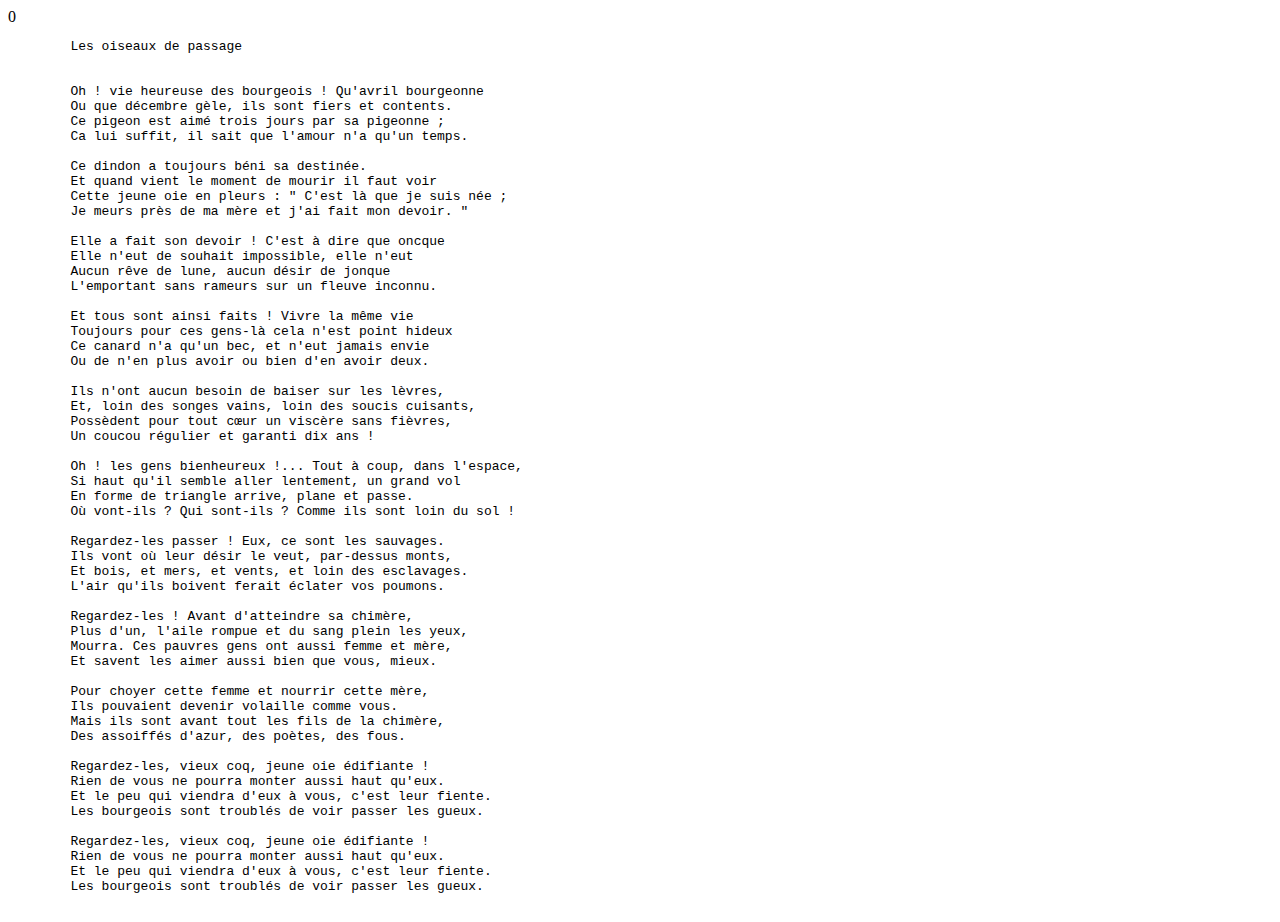
<file: index.html>
<!DOCTYPE html>
<html lang="en">
<head>
    <meta charset="UTF-8">
    <meta name="viewport" content="width=device-width, initial-scale=1.0">
    <title>Document</title>
</head>
<body>
    <div id="compteur">0</div>

    <pre id="poeme">
        Les oiseaux de passage

        
        Oh ! vie heureuse des bourgeois ! Qu'avril bourgeonne
        Ou que décembre gèle, ils sont fiers et contents.
        Ce pigeon est aimé trois jours par sa pigeonne ;
        Ca lui suffit, il sait que l'amour n'a qu'un temps.
        
        Ce dindon a toujours béni sa destinée.
        Et quand vient le moment de mourir il faut voir
        Cette jeune oie en pleurs : " C'est là que je suis née ;
        Je meurs près de ma mère et j'ai fait mon devoir. "
        
        Elle a fait son devoir ! C'est à dire que oncque
        Elle n'eut de souhait impossible, elle n'eut
        Aucun rêve de lune, aucun désir de jonque
        L'emportant sans rameurs sur un fleuve inconnu.
        
        Et tous sont ainsi faits ! Vivre la même vie
        Toujours pour ces gens-là cela n'est point hideux
        Ce canard n'a qu'un bec, et n'eut jamais envie
        Ou de n'en plus avoir ou bien d'en avoir deux.
        
        Ils n'ont aucun besoin de baiser sur les lèvres,
        Et, loin des songes vains, loin des soucis cuisants,
        Possèdent pour tout cœur un viscère sans fièvres,
        Un coucou régulier et garanti dix ans !
        
        Oh ! les gens bienheureux !... Tout à coup, dans l'espace,
        Si haut qu'il semble aller lentement, un grand vol
        En forme de triangle arrive, plane et passe.
        Où vont-ils ? Qui sont-ils ? Comme ils sont loin du sol !
        
        Regardez-les passer ! Eux, ce sont les sauvages.
        Ils vont où leur désir le veut, par-dessus monts,
        Et bois, et mers, et vents, et loin des esclavages.
        L'air qu'ils boivent ferait éclater vos poumons.
        
        Regardez-les ! Avant d'atteindre sa chimère,
        Plus d'un, l'aile rompue et du sang plein les yeux,
        Mourra. Ces pauvres gens ont aussi femme et mère,
        Et savent les aimer aussi bien que vous, mieux.
        
        Pour choyer cette femme et nourrir cette mère,
        Ils pouvaient devenir volaille comme vous.
        Mais ils sont avant tout les fils de la chimère,
        Des assoiffés d'azur, des poètes, des fous.
        
        Regardez-les, vieux coq, jeune oie édifiante !
        Rien de vous ne pourra monter aussi haut qu'eux.
        Et le peu qui viendra d'eux à vous, c'est leur fiente.
        Les bourgeois sont troublés de voir passer les gueux.

        Regardez-les, vieux coq, jeune oie édifiante !
        Rien de vous ne pourra monter aussi haut qu'eux.
        Et le peu qui viendra d'eux à vous, c'est leur fiente.
        Les bourgeois sont troublés de voir passer les gueux.
        </pre>

</body>
</html>
</file>
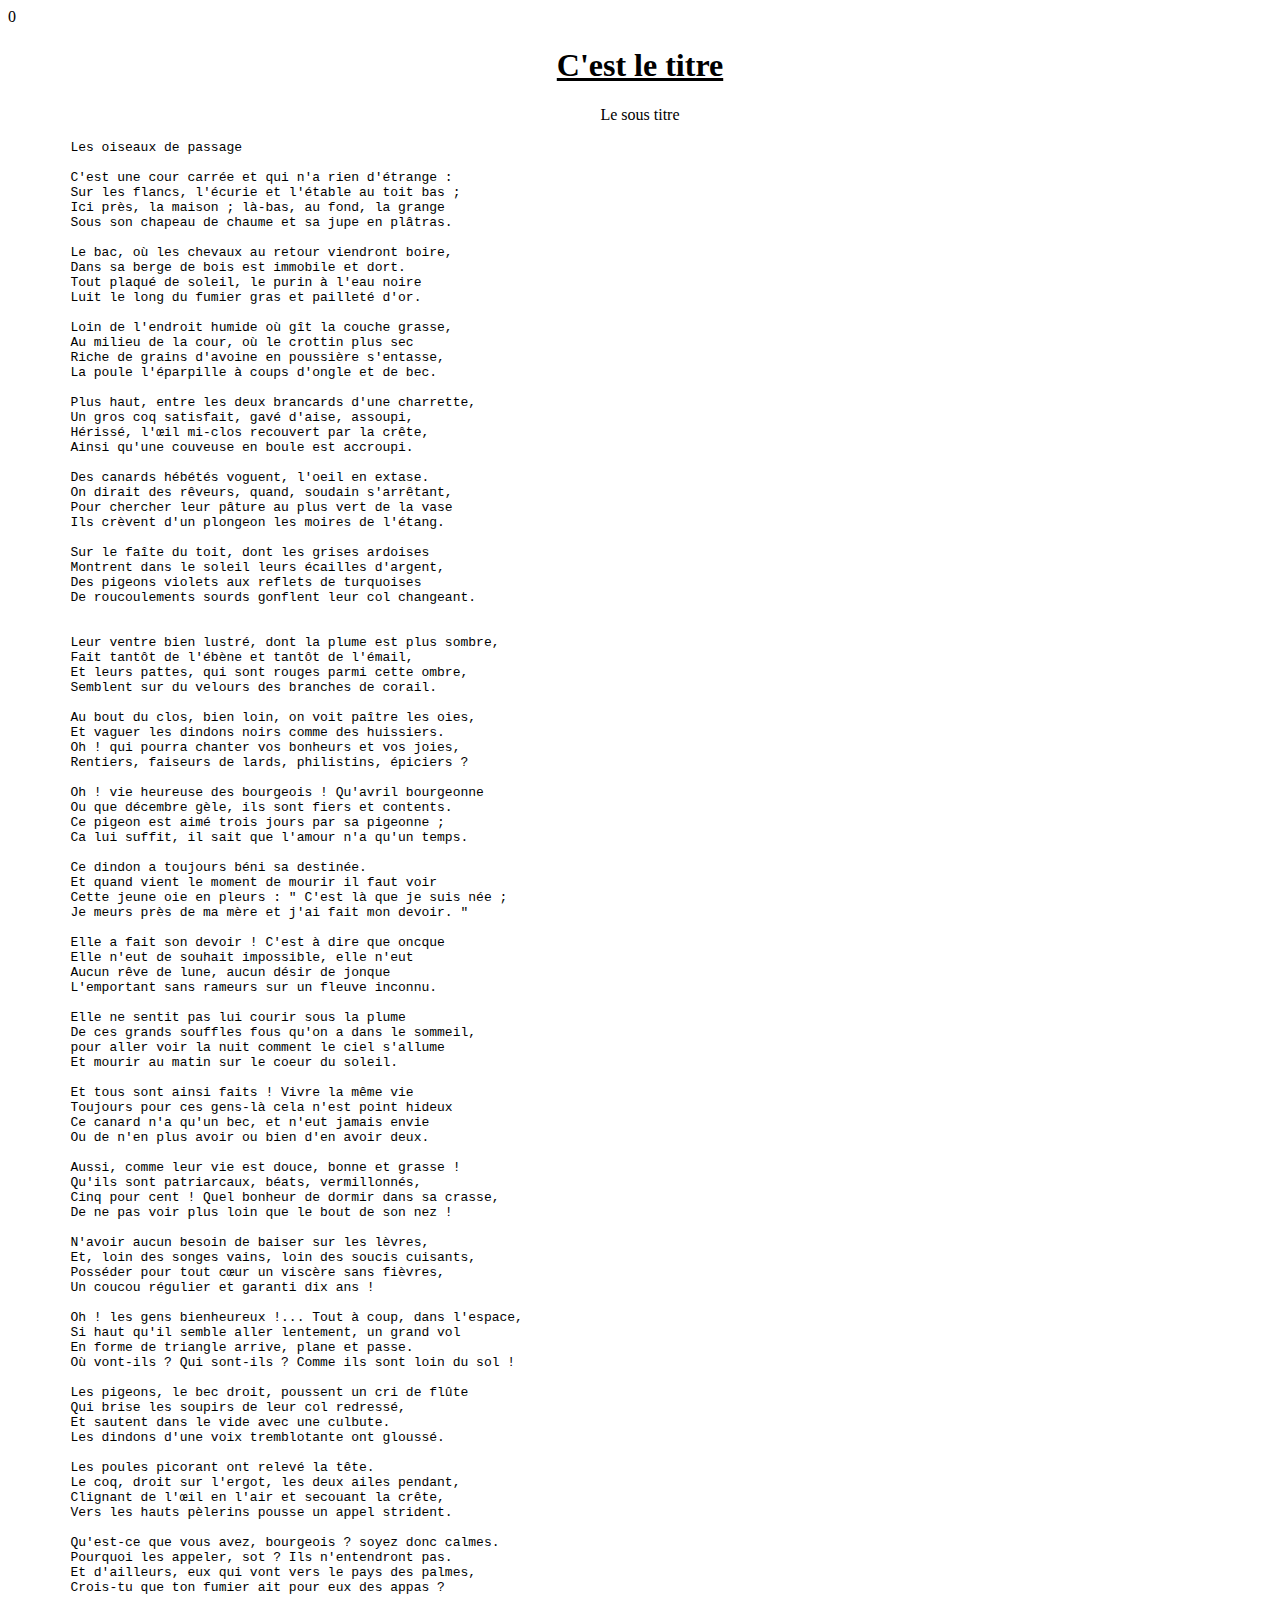
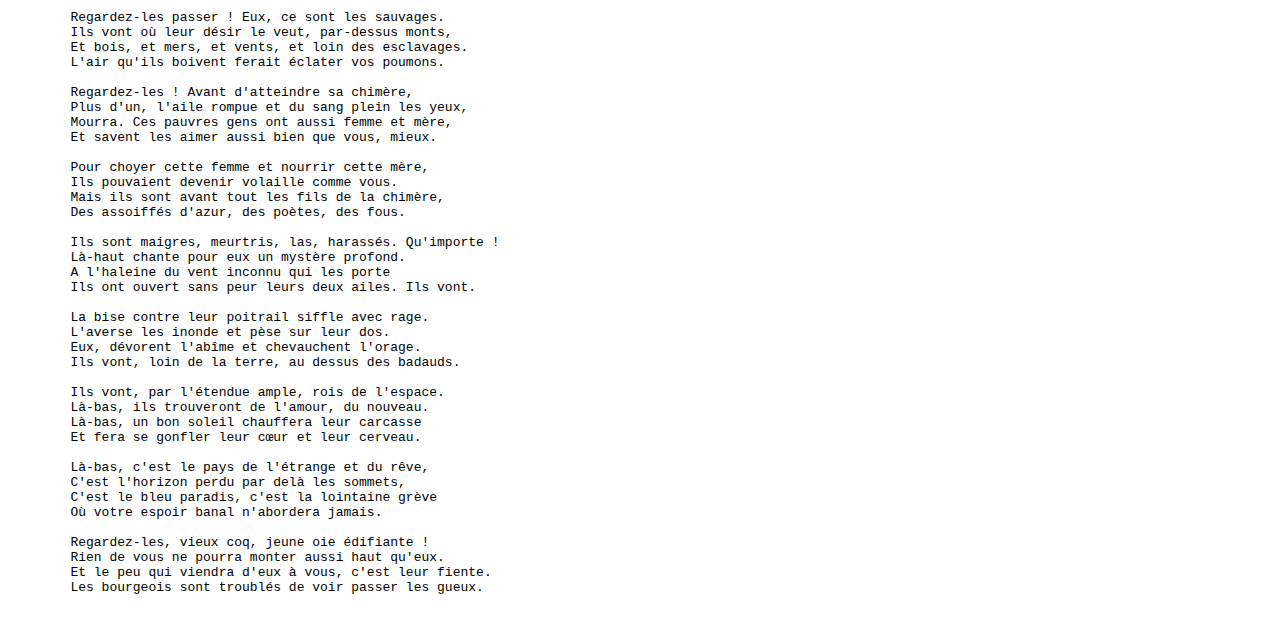
<file: indexx.html>
<!DOCTYPE html>
<html lang="en">
<head>
    <meta charset="UTF-8">
    <meta name="viewport" content="width=device-width, initial-scale=1.0">
    <link rel="stylesheet" href="style.css">
    <title>Document</title>
</head>
<body>

    <div id="compteur">0</div>
        <div class="centre">
        <h1>C'est le titre</h1>
        <p>Le sous titre</p>
        </div>
        
    <pre id="poeme">
        Les oiseaux de passage

        C'est une cour carrée et qui n'a rien d'étrange :
        Sur les flancs, l'écurie et l'étable au toit bas ;
        Ici près, la maison ; là-bas, au fond, la grange
        Sous son chapeau de chaume et sa jupe en plâtras.
        
        Le bac, où les chevaux au retour viendront boire,
        Dans sa berge de bois est immobile et dort.
        Tout plaqué de soleil, le purin à l'eau noire
        Luit le long du fumier gras et pailleté d'or.
        
        Loin de l'endroit humide où gît la couche grasse,
        Au milieu de la cour, où le crottin plus sec
        Riche de grains d'avoine en poussière s'entasse,
        La poule l'éparpille à coups d'ongle et de bec.
        
        Plus haut, entre les deux brancards d'une charrette,
        Un gros coq satisfait, gavé d'aise, assoupi,
        Hérissé, l'œil mi-clos recouvert par la crête,
        Ainsi qu'une couveuse en boule est accroupi.
        
        Des canards hébétés voguent, l'oeil en extase.
        On dirait des rêveurs, quand, soudain s'arrêtant,
        Pour chercher leur pâture au plus vert de la vase
        Ils crèvent d'un plongeon les moires de l'étang.
        
        Sur le faîte du toit, dont les grises ardoises
        Montrent dans le soleil leurs écailles d'argent,
        Des pigeons violets aux reflets de turquoises
        De roucoulements sourds gonflent leur col changeant.
    
        
        Leur ventre bien lustré, dont la plume est plus sombre,
        Fait tantôt de l'ébène et tantôt de l'émail,
        Et leurs pattes, qui sont rouges parmi cette ombre,
        Semblent sur du velours des branches de corail.
        
        Au bout du clos, bien loin, on voit paître les oies,
        Et vaguer les dindons noirs comme des huissiers.
        Oh ! qui pourra chanter vos bonheurs et vos joies,
        Rentiers, faiseurs de lards, philistins, épiciers ?
        
        Oh ! vie heureuse des bourgeois ! Qu'avril bourgeonne
        Ou que décembre gèle, ils sont fiers et contents.
        Ce pigeon est aimé trois jours par sa pigeonne ;
        Ca lui suffit, il sait que l'amour n'a qu'un temps.
        
        Ce dindon a toujours béni sa destinée.
        Et quand vient le moment de mourir il faut voir
        Cette jeune oie en pleurs : " C'est là que je suis née ;
        Je meurs près de ma mère et j'ai fait mon devoir. "
        
        Elle a fait son devoir ! C'est à dire que oncque
        Elle n'eut de souhait impossible, elle n'eut
        Aucun rêve de lune, aucun désir de jonque
        L'emportant sans rameurs sur un fleuve inconnu.
        
        Elle ne sentit pas lui courir sous la plume
        De ces grands souffles fous qu'on a dans le sommeil,
        pour aller voir la nuit comment le ciel s'allume
        Et mourir au matin sur le coeur du soleil.
        
        Et tous sont ainsi faits ! Vivre la même vie
        Toujours pour ces gens-là cela n'est point hideux
        Ce canard n'a qu'un bec, et n'eut jamais envie
        Ou de n'en plus avoir ou bien d'en avoir deux.
        
        Aussi, comme leur vie est douce, bonne et grasse !
        Qu'ils sont patriarcaux, béats, vermillonnés,
        Cinq pour cent ! Quel bonheur de dormir dans sa crasse,
        De ne pas voir plus loin que le bout de son nez !
        
        N'avoir aucun besoin de baiser sur les lèvres,
        Et, loin des songes vains, loin des soucis cuisants,
        Posséder pour tout cœur un viscère sans fièvres,
        Un coucou régulier et garanti dix ans !
        
        Oh ! les gens bienheureux !... Tout à coup, dans l'espace,
        Si haut qu'il semble aller lentement, un grand vol
        En forme de triangle arrive, plane et passe.
        Où vont-ils ? Qui sont-ils ? Comme ils sont loin du sol !
        
        Les pigeons, le bec droit, poussent un cri de flûte
        Qui brise les soupirs de leur col redressé,
        Et sautent dans le vide avec une culbute.
        Les dindons d'une voix tremblotante ont gloussé.
        
        Les poules picorant ont relevé la tête.
        Le coq, droit sur l'ergot, les deux ailes pendant,
        Clignant de l'œil en l'air et secouant la crête,
        Vers les hauts pèlerins pousse un appel strident.
        
        Qu'est-ce que vous avez, bourgeois ? soyez donc calmes.
        Pourquoi les appeler, sot ? Ils n'entendront pas.
        Et d'ailleurs, eux qui vont vers le pays des palmes,
        Crois-tu que ton fumier ait pour eux des appas ?
        
        Regardez-les passer ! Eux, ce sont les sauvages.
        Ils vont où leur désir le veut, par-dessus monts,
        Et bois, et mers, et vents, et loin des esclavages.
        L'air qu'ils boivent ferait éclater vos poumons.
        
        Regardez-les ! Avant d'atteindre sa chimère,
        Plus d'un, l'aile rompue et du sang plein les yeux,
        Mourra. Ces pauvres gens ont aussi femme et mère,
        Et savent les aimer aussi bien que vous, mieux.
        
        Pour choyer cette femme et nourrir cette mère,
        Ils pouvaient devenir volaille comme vous.
        Mais ils sont avant tout les fils de la chimère,
        Des assoiffés d'azur, des poètes, des fous.
        
        Ils sont maigres, meurtris, las, harassés. Qu'importe !
        Là-haut chante pour eux un mystère profond.
        A l'haleine du vent inconnu qui les porte
        Ils ont ouvert sans peur leurs deux ailes. Ils vont.
        
        La bise contre leur poitrail siffle avec rage.
        L'averse les inonde et pèse sur leur dos.
        Eux, dévorent l'abîme et chevauchent l'orage.
        Ils vont, loin de la terre, au dessus des badauds.
        
        Ils vont, par l'étendue ample, rois de l'espace.
        Là-bas, ils trouveront de l'amour, du nouveau.
        Là-bas, un bon soleil chauffera leur carcasse
        Et fera se gonfler leur cœur et leur cerveau.
        
        Là-bas, c'est le pays de l'étrange et du rêve,
        C'est l'horizon perdu par delà les sommets,
        C'est le bleu paradis, c'est la lointaine grève
        Où votre espoir banal n'abordera jamais.
        
        Regardez-les, vieux coq, jeune oie édifiante !
        Rien de vous ne pourra monter aussi haut qu'eux.
        Et le peu qui viendra d'eux à vous, c'est leur fiente.
        Les bourgeois sont troublés de voir passer les gueux.
        </pre>
        <script src="js/script.js"></script>


</body>
</html>
</file>
<file: style.css>
<<<<<<< HEAD
h1
{
    text-decoration: underline black;
}
.centre
{
    text-align: center;
=======
html{
    text-align: center;
}

h1{
    text-decoration:underline;
>>>>>>> 5e84df7ec6817c3a0d34e7c3929da5c7df8ad239
}
</file>
